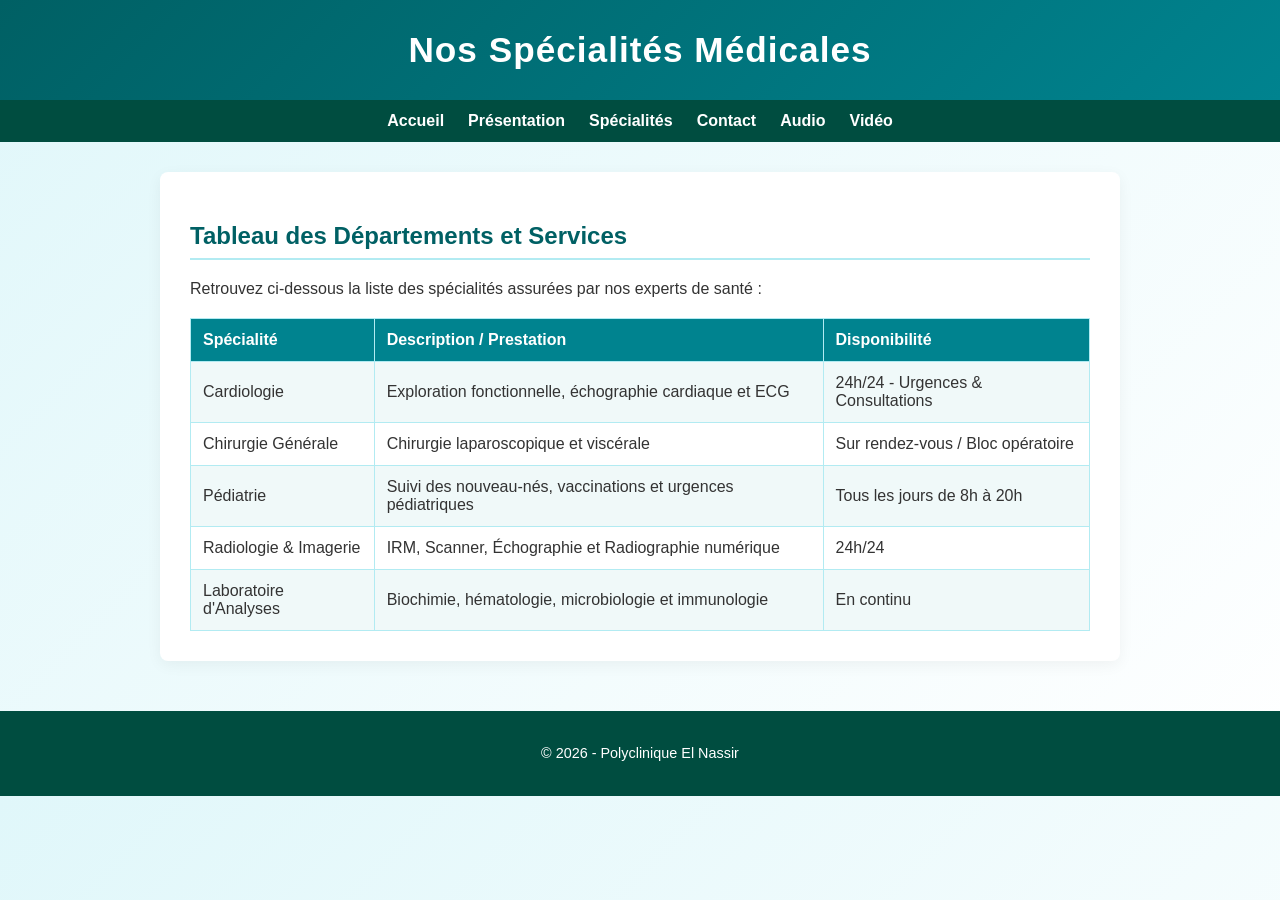
<file: page2.html>
<!DOCTYPE html>
<html lang="fr">
<head>
    <meta charset="UTF-8">
    <meta name="author" content="Votre Nom et Prénom">
    <meta name="description" content="Tableau récapitulatif des spécialités médicales et chirurgicales disponibles.">
    <title>Spécialités - Polyclinique El Nassir</title>
    <link rel="stylesheet" href="Style.css">
</head>
<body>
    <header>
        <h1>Nos Spécialités Médicales</h1>
    </header>
    <nav>
        <ul>
            <li><a href="index.html">Accueil</a></li>
            <li><a href="page1.html">Présentation</a></li>
            <li><a href="page2.html">Spécialités</a></li>
            <li><a href="page3.html">Contact</a></li>
            <li><a href="page4.html">Audio</a></li>
            <li><a href="page5.html">Vidéo</a></li>
        </ul>
    </nav>
    <section>
        <h2>Tableau des Départements et Services</h2>
        <p>Retrouvez ci-dessous la liste des spécialités assurées par nos experts de santé :</p>
        <table>
            <tr>
                <th>Spécialité</th>
                <th>Description / Prestation</th>
                <th>Disponibilité</th>
            </tr>
            <tr>
                <td>Cardiologie</td>
                <td>Exploration fonctionnelle, échographie cardiaque et ECG</td>
                <td>24h/24 - Urgences & Consultations</td>
            </tr>
            <tr>
                <td>Chirurgie Générale</td>
                <td>Chirurgie laparoscopique et viscérale</td>
                <td>Sur rendez-vous / Bloc opératoire</td>
            </tr>
            <tr>
                <td>Pédiatrie</td>
                <td>Suivi des nouveau-nés, vaccinations et urgences pédiatriques</td>
                <td>Tous les jours de 8h à 20h</td>
            </tr>
            <tr>
                <td>Radiologie & Imagerie</td>
                <td>IRM, Scanner, Échographie et Radiographie numérique</td>
                <td>24h/24</td>
            </tr>
            <tr>
                <td>Laboratoire d'Analyses</td>
                <td>Biochimie, hématologie, microbiologie et immunologie</td>
                <td>En continu</td>
            </tr>
        </table>
    </section>
    <footer>
        <p>&copy; 2026 - Polyclinique El Nassir</p>
    </footer>
</body>
</html>
</file>
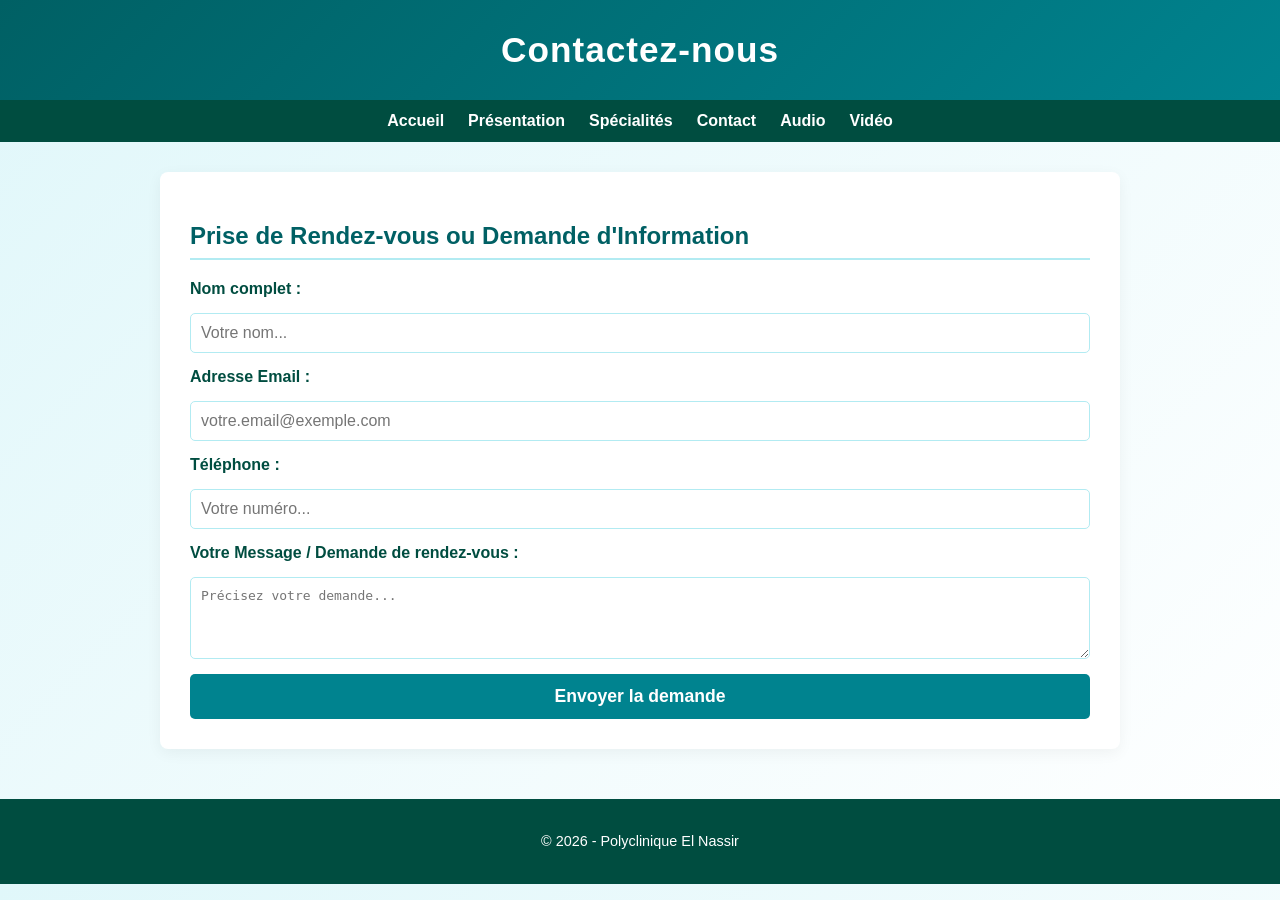
<file: page3.html>
<!DOCTYPE html>
<html lang="fr">
<head>
    <meta charset="UTF-8">
    <meta name="author" content="Votre Nom et Prénom">
    <meta name="description" content="Contactez la Polyclinique El Nassir pour toute question ou prise de rendez-vous.">
    <title>Contact - Polyclinique El Nassir</title>
    <link rel="stylesheet" href="Style.css">
</head>
<body>
    <header>
        <h1>Contactez-nous</h1>
    </header>
    <nav>
        <ul>
            <li><a href="index.html">Accueil</a></li>
            <li><a href="page1.html">Présentation</a></li>
            <li><a href="page2.html">Spécialités</a></li>
            <li><a href="page3.html">Contact</a></li>
            <li><a href="page4.html">Audio</a></li>
            <li><a href="page5.html">Vidéo</a></li>
        </ul>
    </nav>
    <section>
        <h2>Prise de Rendez-vous ou Demande d'Information</h2>
        <form action="#" method="POST">
            <label for="nom">Nom complet :</label>
            <input type="text" id="nom" name="nom" required placeholder="Votre nom...">
            
            <label for="email">Adresse Email :</label>
            <input type="email" id="email" name="email" required placeholder="votre.email@exemple.com">
            
            <label for="telephone">Téléphone :</label>
            <input type="tel" id="telephone" name="telephone" placeholder="Votre numéro...">

            <label for="message">Votre Message / Demande de rendez-vous :</label>
            <textarea id="message" name="message" rows="4" required placeholder="Précisez votre demande..."></textarea>
            
            <button type="submit">Envoyer la demande</button>
        </form>
    </section>
    <footer>
        <p>&copy; 2026 - Polyclinique El Nassir</p>
    </footer>
</body>
</html>
</file>
<file: Style.css>
body {
    font-family: 'Segoe UI', Tahoma, Geneva, Verdana, sans-serif;
    margin: 0;
    padding: 0;
    background: linear-gradient(135deg, #e0f7fa 0%, #ffffff 100%);
    color: #333;
    animation: fadeIn 1s ease-in-out;
}

@keyframes fadeIn {
    from { opacity: 0; transform: translateY(-10px); }
    to { opacity: 1; transform: translateY(0); }
}

header {
    background: linear-gradient(135deg, #006064, #00838f);
    color: white;
    padding: 30px;
    text-align: center;
    box-shadow: 0 4px 6px rgba(0,0,0,0.1);
}

header h1 {
    margin: 0;
    font-size: 2.2em;
    letter-spacing: 1px;
}

nav {
    background-color: #004d40;
    padding: 12px;
    position: sticky;
    top: 0;
    z-index: 1000;
}

nav ul {
    list-style-type: none;
    margin: 0;
    padding: 0;
    display: flex;
    justify-content: center;
    flex-wrap: wrap;
}

nav ul li {
    margin: 0 12px;
}

nav ul li a {
    color: white;
    text-decoration: none;
    font-weight: 600;
    transition: color 0.3s ease;
}

nav ul li a:hover {
    color: #80deea;
    text-decoration: underline;
}

section {
    padding: 30px;
    max-width: 900px;
    margin: 30px auto;
    background: white;
    border-radius: 8px;
    box-shadow: 0 4px 15px rgba(0, 0, 0, 0.05);
    transition: transform 0.3s ease;
}

section:hover {
    transform: translateY(-3px);
}

h2 {
    color: #006064;
    border-bottom: 2px solid #b2ebf2;
    padding-bottom: 8px;
}

/* Tableaux */
table {
    width: 100%;
    border-collapse: collapse;
    margin-top: 20px;
}

table, th, td {
    border: 1px solid #b2ebf2;
    padding: 12px;
    text-align: left;
}

th {
    background-color: #00838f;
    color: white;
}

tr:nth-child(even) {
    background-color: #f0f9f9;
}

/* Formulaires */
form {
    display: flex;
    flex-direction: column;
    gap: 15px;
    margin-top: 20px;
}

form label {
    font-weight: bold;
    color: #004d40;
}

form input, form textarea {
    padding: 10px;
    border: 1px solid #b2ebf2;
    border-radius: 5px;
    font-size: 1em;
}

form input:focus, form textarea:focus {
    outline: none;
    border-color: #00838f;
    box-shadow: 0 0 5px rgba(0, 131, 143, 0.3);
}

form button {
    background-color: #00838f;
    color: white;
    padding: 12px;
    border: none;
    border-radius: 5px;
    cursor: pointer;
    font-size: 1.1em;
    font-weight: bold;
    transition: background-color 0.3s ease;
}

form button:hover {
    background-color: #006064;
}

/* Multimédia */
audio, video {
    width: 100%;
    margin-top: 15px;
    border-radius: 5px;
}

footer {
    text-align: center;
    padding: 20px;
    background-color: #004d40;
    color: white;
    margin-top: 50px;
    font-size: 0.9em;
}
</file>
